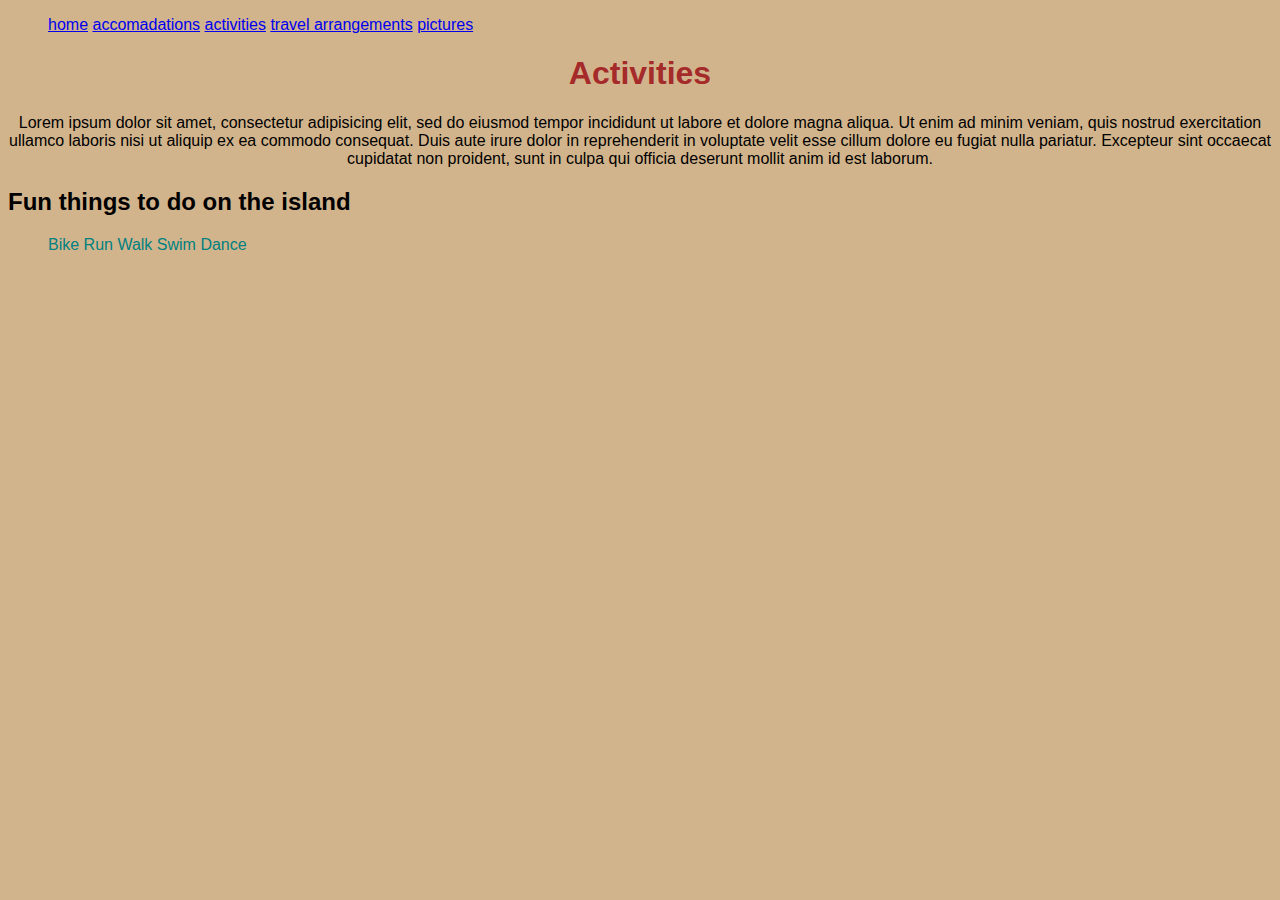
<file: activities.html>
<!DOCTYPE html>
<html>
  <head>
    <title>Activities</title>
    <link href="css/styles.css" rel="stylesheet" type="text/css" media="all">
  </head>
  <body>
    <ul>
      <li><a href="index.html">home</a></li>
      <li><a href="accomadations.html">accomadations</a></li>
      <li><a href="activities.html">activities</a></li>
      <li><a href="travel.html">travel arrangements</a></li>
      <li><a href="pics.html">pictures</a></li>
    </ul>
    <h1> Activities </h1>
    <p>Lorem ipsum dolor sit amet, consectetur adipisicing elit,
      sed do eiusmod tempor incididunt ut labore et dolore magna
      aliqua. Ut enim ad minim veniam, quis nostrud exercitation
      ullamco laboris nisi ut aliquip ex ea commodo consequat.
      Duis aute irure dolor in reprehenderit in voluptate velit
      esse cillum dolore eu fugiat nulla pariatur. Excepteur sint
       occaecat cupidatat non proident, sunt in culpa qui officia
       deserunt mollit anim id est laborum.</p>
       <h2>Fun things to do on the island</h2>
       <ul>
         <li>Bike</li>
         <li>Run</li>
         <li>Walk</li>
         <li>Swim</li>
         <li>Dance</li>
       </ul>
  </body>
</html>
</file>
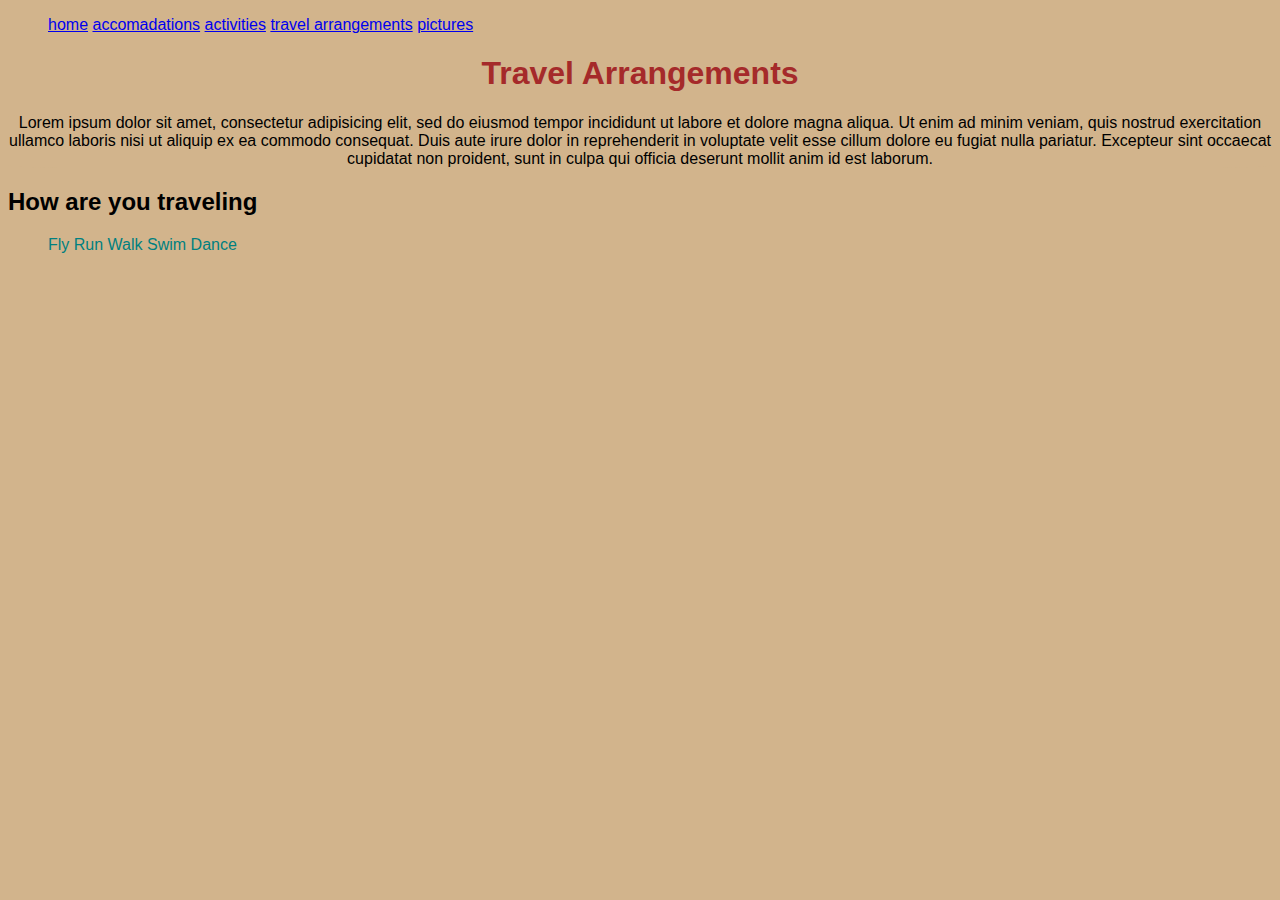
<file: travel.html>
<!DOCTYPE html>
<html>
  <head>
    <title>Travel Arrangements</title>
    <link href="css/styles.css" rel="stylesheet" type="text/css" media="all">
  </head>
  <body>
    <ul>
      <li><a href="index.html">home</a></li>
      <li><a href="accomadations.html">accomadations</a></li>
      <li><a href="activities.html">activities</a></li>
      <li><a href="travel.html">travel arrangements</a></li>
      <li><a href="pics.html">pictures</a></li>
    </ul>
    <h1> Travel Arrangements </h1>
    <p>Lorem ipsum dolor sit amet, consectetur adipisicing elit,
      sed do eiusmod tempor incididunt ut labore et dolore magna
      aliqua. Ut enim ad minim veniam, quis nostrud exercitation
      ullamco laboris nisi ut aliquip ex ea commodo consequat.
      Duis aute irure dolor in reprehenderit in voluptate velit
      esse cillum dolore eu fugiat nulla pariatur. Excepteur sint
       occaecat cupidatat non proident, sunt in culpa qui officia
       deserunt mollit anim id est laborum.</p>
      <h2>How are you traveling</h2>
      <ol>
        <li>Fly</li>
        <li>Run</li>
        <li>Walk</li>
        <li>Swim</li>
        <li>Dance</li>
      </ol>
    </body>
</html>
</file>
<file: css/styles.css>
*{
  font-family: sans-serif, fantasy;
  background-color: tan;
}

li{
  display: inline;
  color: teal;
}

h1 {
  text-align: center;
  color: brown;
}

p  {
  text-align: center;
  border-radius: 5%;
}

.myimage {
  align: center;
  margin-left: 33%;
  margin-right: 67%;
}
</file>
